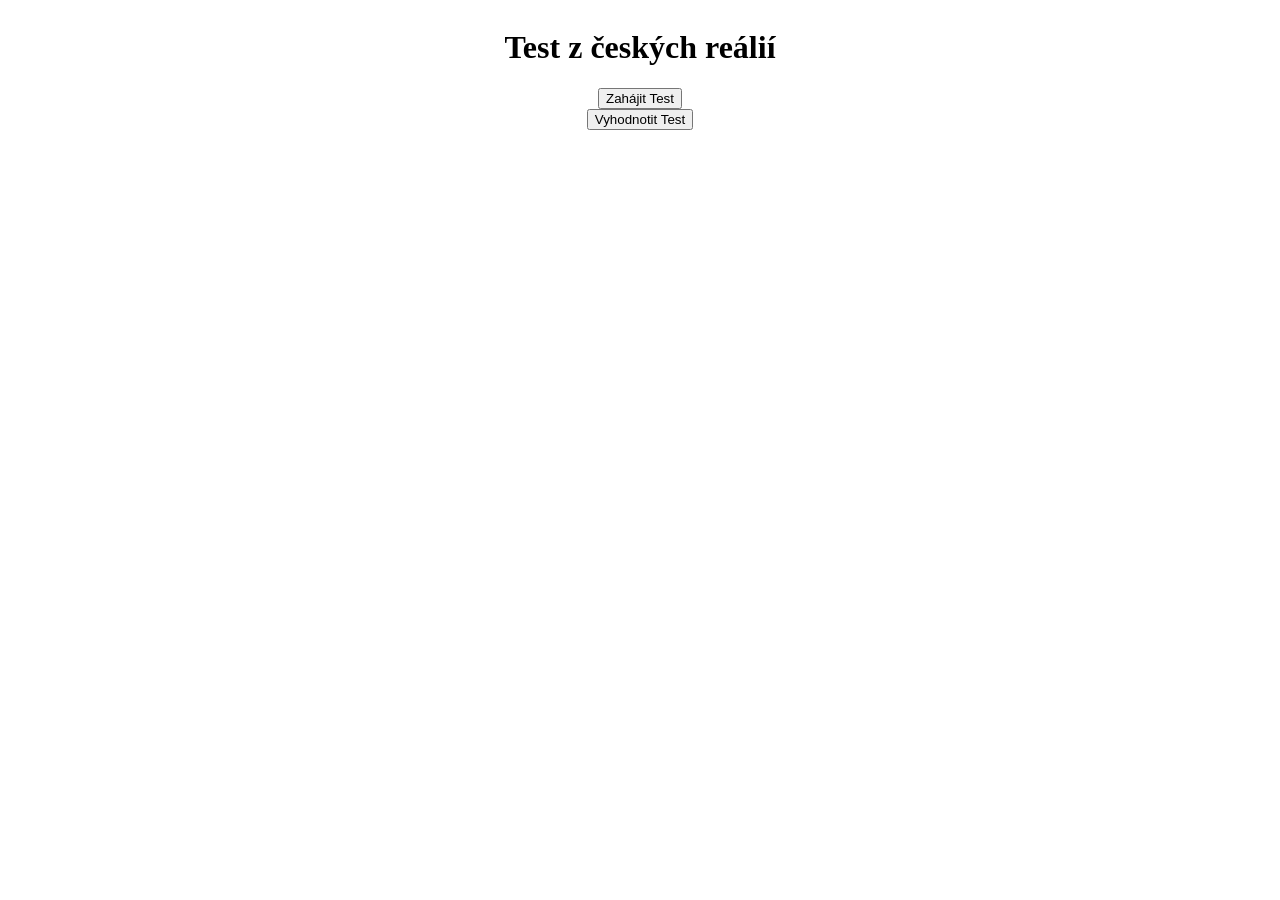
<file: index.html>
<!DOCTYPE html>
<html lang="en">
<head>
    <meta charset="UTF-8">
    <meta name="viewport" content="width=device-width, initial-scale=1.0">
    <title>Document</title>
    <link rel="stylesheet" href="test.css">
</head>
<body>
    <div class="container">
        
        <h1>Test z českých reálií</h1>
        
        <button onclick="generateTest()">Zahájit Test</button>
        <form action="POST">
            <table id="questionsTable">
            <tbody>
                
            </tbody>
        </table>
        </form>
        <button onclick="gradeTest()">Vyhodnotit Test</button>
        
    </div>
    
    <script>
        const qTable = document.getElementById("questionsTable");

        
async function generateTest() {
    console.log("Attempted");

    try {
        
        const [questionsResponse, imagesResponse] = await Promise.all([
            fetch("Questions.json"),
            fetch("images.json")
        ]);

        if (!questionsResponse.ok || !imagesResponse.ok) {
            throw new Error("Failed to load JSON files.");
        }

        const questionsData = await questionsResponse.json();
        const imagesData = await imagesResponse.json();

        
        const allQuestions = [...questionsData.questions];

        
        for (let i = allQuestions.length - 1; i > 0; i--) {
            const j = Math.floor(Math.random() * (i + 1));
            [allQuestions[i], allQuestions[j]] =
                [allQuestions[j], allQuestions[i]];
        }

        const selectedQuestions = allQuestions.slice(0, 30);

        
        const table = document.querySelector("#questionsTable");
        table.innerHTML = "";

        
        for (const item of selectedQuestions) {
            const num = item.number;

            
            const optionsHTML = item.options.map(option => `
                <li>
                    ${option.letter}: ${option.text}
                </li>
            `).join("");

           
            const imageData = imagesData.images.find(
                img => img.number === num
            );

            let imagesHTML = "";

            if (imageData) {
                if (imageData.multiple) {
                    
                    imagesHTML = `
                        <div class="answer-images">
                            ${["A", "B", "C", "D"].map(letter => {
                                const imageName =
                                    imageData["image" + letter];

                                if (!imageName) return "";

                                return `
                                    <div class="answer-image">
                                        <img
                                            src="Images/${imageName}.jpg"
                                            alt="Option ${letter}"
                                        >
                                        <p>${letter}</p>
                                    </div>
                                `;
                            }).join("")}
                        </div>
                    `;
                } else if (imageData.image) {
                    
                    imagesHTML = `
                        <div class="question-image">
                            <img
                                src="Images/${imageData.image}.jpg"
                                alt="Question ${num}"
                            >
                        </div>
                    `;
                }
            }

            
            const radioButtonsHTML = ["A", "B", "C", "D"].map(letter => `
                <input
                    type="radio"
                    id="${letter}${num}"
                    value="${letter}"
                    name="question${num}"
                >
                <label for="${letter}${num}">${letter}</label>
            `).join("");

            
            table.innerHTML += `
                <tr>
                    <td>
                        <p>${item.question}</p>

                        ${imagesHTML}

                        <ul>
                            ${optionsHTML}
                        </ul>
                    </td>

                    
                </tr>
                <tr>
                    <td>
                        ${radioButtonsHTML}

                        <p
                            id="correctAnswer${num}"
                            style="display: none;"
                        ></p>
                    </td>
                </tr>
            `;
        }

    } catch (error) {
        console.error("Error generating test:", error);
        alert("Nepodařilo se vygenerovat test.");
    }
}

    
   async function gradeTest() {
    try {
        const response = await fetch("Questions.json");

        if (!response.ok) {
            throw new Error("Failed to load Questions.json");
        }

        const data = await response.json();

        let correct = 0;
        let answered = 0;

        const questionNumbers = new Set();

        document.querySelectorAll(
            '#questionsTable input[type="radio"]'
        ).forEach(input => {
            questionNumbers.add(
                input.name.replace("question", "")
            );
        });

        const total = questionNumbers.size;

        for (const num of questionNumbers) {
            const item = data.questions.find(
                question => question.number === Number(num)
            );

            if (!item) continue;

            const selected = document.querySelector(
                `input[name="question${num}"]:checked`
            );

            const answerElement = document.querySelector(
                `#correctAnswer${num}`
            );

            // Display the correct answer
            answerElement.style.display = "block";
            answerElement.textContent =
                `Správná odpověď: ${item.correct_answer.letter} – ` +
                item.correct_answer.text;

            if (selected) {
                answered++;

                if (selected.value === item.correct_answer.letter) {
                    correct++;

                    answerElement.style.color = "green";
                } else {
                    answerElement.style.color = "red";
                }
            } else {
                answerElement.style.color = "red";
            }
        }

        const percentage = total > 0
            ? Math.round((correct / total) * 100)
            : 0;

        alert(
            `Výsledek testu:\n\n` +
            `Správně: ${correct} z ${total}\n` +
            `Zodpovězeno: ${answered} z ${total}\n` +
            `Úspěšnost: ${percentage} %`
        );

    } catch (error) {
        console.error("Chyba při vyhodnocování testu:", error);
        alert("Test se nepodařilo vyhodnotit.");
    }
}
    

    </script>
</body>
</html>
</file>
<file: test.css>
.container{
    display: flex;
    justify-content: center;
    align-items: center;
    flex-direction: column;
}
.question-image img {
    display: block;
    max-width: 100%;
    width: 400px;
    height: auto;
    margin: 10px 0;
    border-radius: 8px;
}

.answer-images {
    display: grid;
    grid-template-columns: repeat(2, minmax(0, 1fr));
    gap: 12px;
    max-width: 600px;
    margin: 12px 0;
}

.answer-image img {
    width: 100%;
    height: 180px;
    object-fit: contain;
    border-radius: 8px;
}

.answer-image p {
    margin: 4px 0;
    font-weight: bold;
}
.invisible{
    visibility: hidden;
}
</file>
